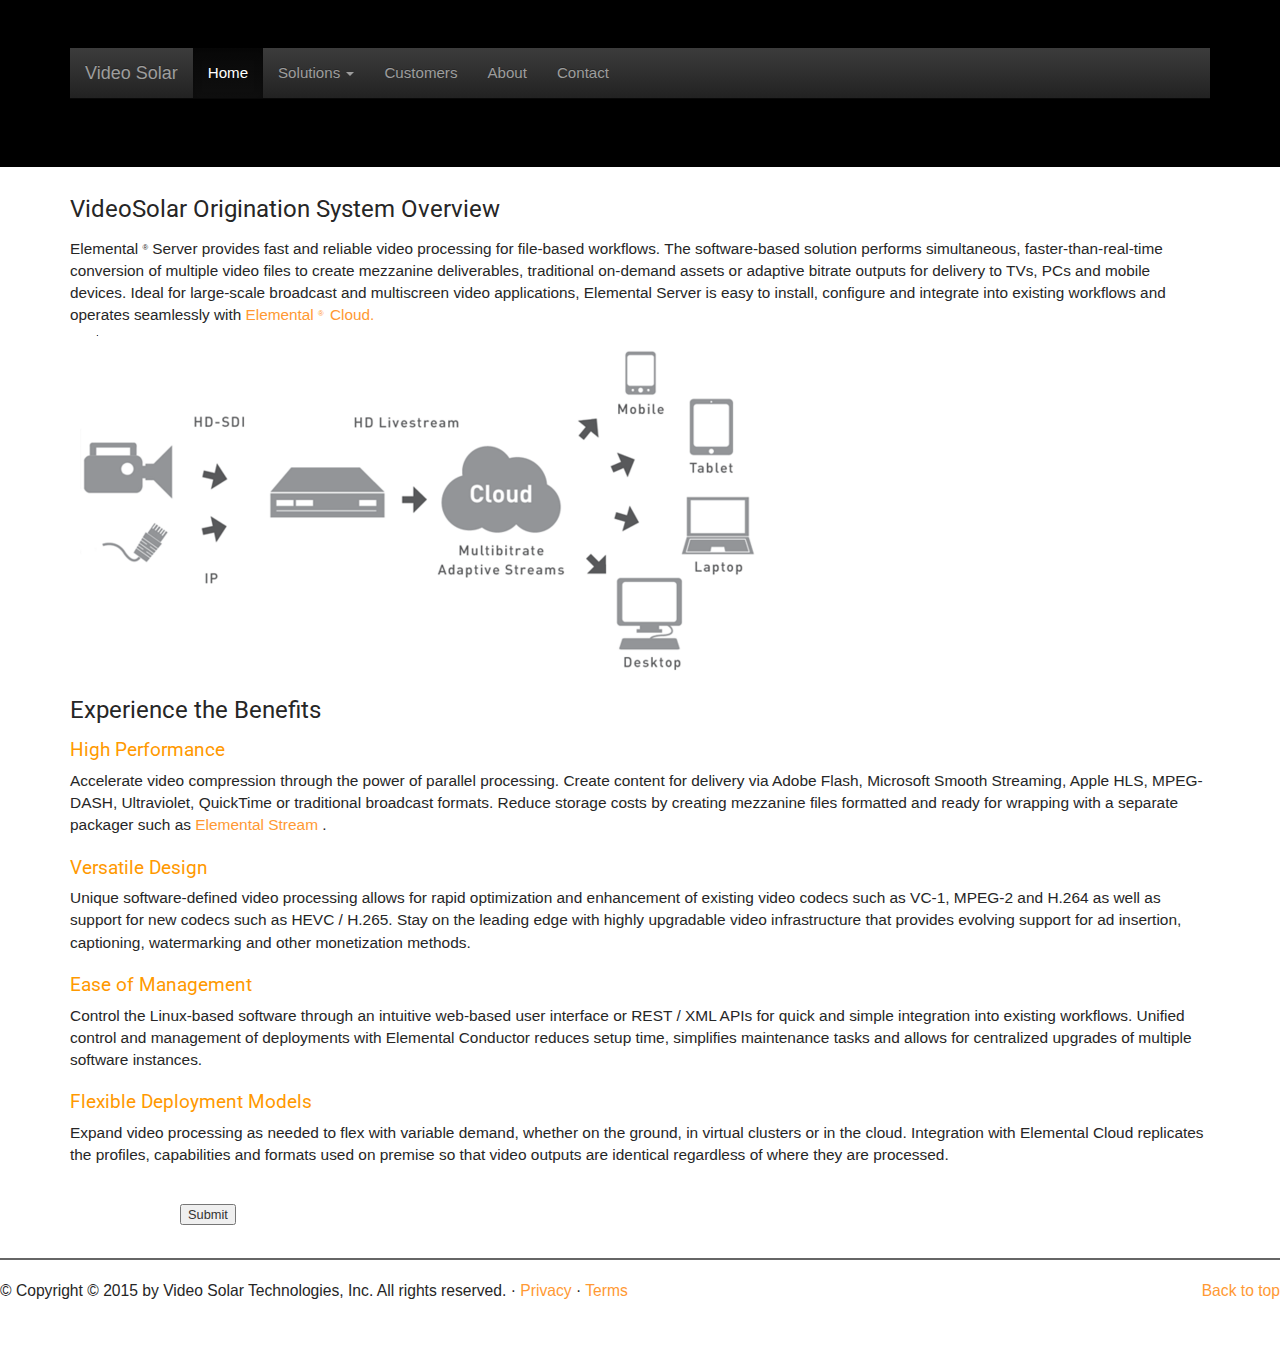
<file: site/product.html>
<html>
<head>
  <title>Video Soloar Perspectives News Title</title>
  <!-- Bootstrap core CSS -->
  <!-- Latest compiled and minified CSS -->
  <!--<link href="http://cdn.bootcss.com/bootstrap/3.3.5/css/bootstrap.min.css" rel="stylesheet">
  -->
  <link href="script/bootstrap.min.css" rel="stylesheet">

  <!-- Optional theme -->
  <!--<link href="http://cdn.bootcss.com/bootstrap/3.3.5/css/bootstrap-theme.min.css" rel="stylesheet">
  -->
  <link href="script/bootstrap-theme.min.css" rel="stylesheet">
  <style type="text/css">.jumbotron {background-color: black}
                         .html{background-color: white}
  </style>
  <link type="text/css" rel="stylesheet" href="https://fonts.googleapis.com/css?family=Roboto:400,100,700,300" media="all" />
  <link type="text/css" rel="stylesheet" href="script/3.css" media="all" />

</head>
<body class="html not-front not-logged-in no-sidebars page-node page-node- page-node-3526 node-type-blog section-newsroom">
  <div class="jumbotron">
    <div class="navbar-wrapper">
      <div class="container">
        <nav class="navbar navbar-inverse navbar-static-top">
          <div class="container">
            <div class="navbar-header">
              <button type="button" class="navbar-toggle collapsed" data-toggle="collapse" data-target="#navbar" aria-expanded="false" aria-controls="navbar">
                <span class="sr-only">Toggle navigation</span>
                <span class="icon-bar"></span>
                <span class="icon-bar"></span>
                <span class="icon-bar"></span>
              </button>
              <a class="navbar-brand" href="/index.html">Video Solar</a>
            </div>
            <div id="navbar" class="navbar-collapse collapse">
              <ul class="nav navbar-nav">
                <li class="active">
                  <a href="#">Home</a>
                </li>
                <li class="dropdown">
                  <a href="#" class="dropdown-toggle" data-toggle="dropdown" role="button" aria-haspopup="true" aria-expanded="false">
                    Solutions
                    <span class="caret"></span>
                  </a>
                  <ul class="dropdown-menu">
                    <li>
                      <a href="#">Origination System</a>
                    </li>
                    <li>
                      <a href="#">Content Delivery Network</a>
                    </li>
                    <li>
                      <a href="#">Intelligent Management System</a>
                    </li>
                    <li role="separator" class="divider"></li>
                    <li class="dropdown-header">Other</li>
                    <li>
                      <a href="#">Video Players</a>
                    </li>
                    <li>
                      <a href="#">Reference Design</a>
                    </li>
                  </ul>
                </li>
                <li>
                  <a href="#about">Customers</a>
                </li>
                <li>
                  <a href="#about">About</a>
                </li>
                <li>
                  <a href="#contact">Contact</a>
                </li>
              </ul>
            </div>
          </div>
        </nav>
      </div>
    </div>
  </div>

  <div class="container">
    <div class="row">
      <div class="col-xs-12 col-sm-12 col-md-12 col-lg-12">
        <div class="overview-copy">
          <h3>VideoSolar Origination System Overview</h3>

          <p>
            Elemental
            <span style="vertical-align:0.5em; font-size:0.5em;">®</span>
            Server provides fast and reliable video processing&nbsp;for file-based workflows.&nbsp;The software-based solution&nbsp;performs simultaneous, faster-than-real-time conversion of multiple video files to create mezzanine deliverables, traditional on-demand assets&nbsp;or adaptive bitrate outputs for delivery to TVs, PCs and mobile devices. Ideal for large-scale broadcast and multiscreen video applications, Elemental Server is easy to install, configure and integrate into existing workflows and operates seamlessly with
            <a href="/products/elemental-cloud">
              Elemental
              <span style="vertical-align: 0.5em; font-size: 0.5em;">®&nbsp;</span>
              Cloud.
            </a>
          </p>
        </div>
      </div>
    </div>
    <div class="row">
      <div class="col-xs-12 col-sm-12 col-md-12 col-lg-12" >
        <img src="i/case.png"></div>
    </div>
  </div>
  <div class="container">
    <h3>Experience the Benefits</h3>
  </div>
  <div class="container">
    <div class="view-group">
      <div class="views-row">
        <h4>High Performance</h4>

        <p>
          Accelerate video compression through the power of parallel processing. Create content for delivery via Adobe Flash, Microsoft Smooth Streaming, Apple HLS, MPEG-DASH, Ultraviolet, QuickTime or traditional broadcast formats. Reduce storage costs by creating mezzanine files formatted and ready for wrapping with a separate packager such as
          <a href="/products/elemental-stream">Elemental&nbsp;Stream</a>
          .
        </p>
      </div>

      <div class="views-row">
        <h4>Versatile Design</h4>

        <p>
          Unique software-defined video processing allows for rapid optimization and enhancement of existing video codecs such as VC-1, MPEG-2 and H.264 as well as support for new codecs such as HEVC / H.265. Stay on the leading edge with highly upgradable video infrastructure that provides evolving support for ad insertion, captioning, watermarking and other monetization methods.
        </p>
      </div>

      <div class="views-row">
        <h4>Ease of Management</h4>

        <p>
          Control the Linux-based software through an intuitive web-based user interface or REST / XML APIs for quick and simple integration into existing workflows. Unified control and management of deployments with Elemental Conductor reduces setup time, simplifies maintenance tasks and allows for centralized upgrades of multiple software instances.
        </p>
      </div>

      <div class="views-row">
        <h4>Flexible Deployment Models</h4>

        <p>
          Expand video processing as needed to flex with variable demand, whether on the ground, in virtual clusters or in the cloud. Integration with Elemental&nbsp;Cloud replicates the profiles, capabilities and formats used on premise so that video outputs are identical regardless of where they are processed.
        </p>
      </div>

      <script src="//app-sj09.marketo.com/js/forms2/js/forms2.js"></script>
      <form id="mktoForm_1528" novalidate="novalidate" class="mktoForm mktoHasWidth mktoLayoutLeft" style="font-family: inherit; font-size: 13px; color: rgb(51, 51, 51); width: 101px;">
        &nbsp;
        <style type="text/css"></style>
        <div class="mktoFormRow">
          <input type="hidden" name="Most_Recent_Lead_Source__c" class="mktoField mktoFieldDescriptor mktoFormCol" value="Website" style="margin-bottom: 5px;">
          <div class="mktoClear"></div>
        </div>
        <div class="mktoFormRow">
          <input type="hidden" name="Most_Recent_Lead_Source_Detail__c" class="mktoField mktoFieldDescriptor mktoFormCol" value="Unavailable" style="margin-bottom: 5px;">
          <div class="mktoClear"></div>
        </div>
        <div class="mktoFormRow">
          <input type="hidden" name="Most_Recent_Campaign_Name__c" class="mktoField mktoFieldDescriptor mktoFormCol" value="Unavailable" style="margin-bottom: 5px;">
          <div class="mktoClear"></div>
        </div>
        <div class="mktoFormRow">
          <input type="hidden" name="tempSFDCCampaignName" class="mktoField mktoFieldDescriptor mktoFormCol" value="Unavailable" style="margin-bottom: 5px;">
          <div class="mktoClear"></div>
        </div>
        <div class="mktoFormRow">
          <input type="hidden" name="Most_Recent_Resource_Name__c" class="mktoField mktoFieldDescriptor mktoFormCol" value="Unavailable" style="margin-bottom: 5px;">
          <div class="mktoClear"></div>
        </div>
        <div class="mktoFormRow">
          <input type="hidden" name="Most_Recent_Resource_Type__c" class="mktoField mktoFieldDescriptor mktoFormCol" value="Unavailable" style="margin-bottom: 5px;">
          <div class="mktoClear"></div>
        </div>
        <div class="mktoFormRow">
          <input type="hidden" name="Most_Recent_Resource_Category__c" class="mktoField mktoFieldDescriptor mktoFormCol" value="Unavailable" style="margin-bottom: 5px;">
          <div class="mktoClear"></div>
        </div>
        <div class="mktoFormRow">
          <input type="hidden" name="tempWebFormURL" class="mktoField mktoFieldDescriptor mktoFormCol" value="http://www.elementaltechnologies.com/products/elemental-server" style="margin-bottom: 5px;">
          <div class="mktoClear"></div>
        </div>
        <div class="mktoButtonRow">
          <span class="mktoButtonWrap mktoNative" style="margin-left: 110px;">
            <button type="submit" class="mktoButton">Submit</button>
          </span>
        </div>
        <input type="hidden" name="formid" class="mktoField mktoFieldDescriptor" value="1528">
        <input type="hidden" name="munchkinId" class="mktoField mktoFieldDescriptor" value="300-NQH-605"></form>
      <script>MktoForms2.loadForm("//app-sj09.marketo.com", "300-NQH-605", 1528);</script>
    </div>
  </div>

  <hr class="featurette-divider">
      <footer>
        <p class="pull-right">
          <a href="#">Back to top</a>
        </p>
        <p>
          © Copyright © 2015 by Video Solar Technologies, Inc. All rights reserved. ·
          <a href="#">Privacy</a>
          ·
          <a href="#">Terms</a>
        </p>
      </footer>
  <br>
  <br>
  <!-- Bootstrap core JavaScript
    ================================================== -->
  <!-- Placed at the end of the document so the pages load faster -->
  <!--<script src="http://cdn.bootcss.com/jquery/3.0.0-alpha1/jquery.min.js"></script>
-->
<script src="script/jquery.min.js"></script>
<!-- Latest compiled and minified JavaScript -->
<!--<script src="http://cdn.bootcss.com/bootstrap/3.3.5/js/bootstrap.min.js"></script>
-->
<script src="script/bootstrap.min.js"></script>

</body>
</html>

<!-- Google Code for Remarketing Tag -->
<!--------------------------------------------------
Remarketing tags may not be associated with personally identifiable information or placed on pages related to sensitive categories. See more information and instructions on how to setup the tag on: http://google.com/ads/remarketingsetup
--------------------------------------------------->
<script type="text/javascript">
  /* <![CDATA[ */
  var google_conversion_id = 963279449;
  var google_custom_params = window.google_tag_params;
  var google_remarketing_only = true;
  /* ]]>*/</script>
<div style="display: none">
<script type="text/javascript" src="//www.googleadservices.com/pagead/conversion.js"></script>
<iframe name="google_conversion_frame" title="Google conversion frame" width="300" height="13" src="http://googleads.g.doubleclick.net/pagead/viewthroughconversion/963279449/?random=1448244931894&amp;cv=8&amp;fst=1448244931894&amp;num=1&amp;fmt=1&amp;guid=ON&amp;u_h=768&amp;u_w=1366&amp;u_ah=728&amp;u_aw=1366&amp;u_cd=24&amp;u_his=3&amp;u_tz=480&amp;u_java=true&amp;u_nplug=5&amp;u_nmime=7&amp;frm=0&amp;url=http%3A//www.elementaltechnologies.com/newsroom/blog/jupiterreturn-live-streaming-largest-fashion-show-world&amp;ref=http%3A//www.elementaltechnologies.com/&amp;tiba=JupiterReturn%3A%20Live%20Streaming%20the%20Largest%20Fashion%20Show%20in%20the%20World%20%7C%20Elemental" frameborder="0" marginwidth="0" marginheight="0" vspace="0" hspace="0" allowtransparency="true" scrolling="no">
&lt;img height="1" width="1" border="0" alt="" src="http://googleads.g.doubleclick.net/pagead/viewthroughconversion/963279449/?frame=0&amp;random=1448244931894&amp;cv=8&amp;fst=1448244931894&amp;num=1&amp;fmt=1&amp;guid=ON&amp;u_h=768&amp;u_w=1366&amp;u_ah=728&amp;u_aw=1366&amp;u_cd=24&amp;u_his=3&amp;u_tz=480&amp;u_java=true&amp;u_nplug=5&amp;u_nmime=7&amp;frm=0&amp;url=http%3A//www.elementaltechnologies.com/newsroom/blog/jupiterreturn-live-streaming-largest-fashion-show-world&amp;ref=http%3A//www.elementaltechnologies.com/&amp;tiba=JupiterReturn%3A%20Live%20Streaming%20the%20Largest%20Fashion%20Show%20in%20the%20World%20%7C%20Elemental" /&gt;
</iframe>
</div>
<noscript>
&lt;div style="display:inline;"&gt;
  &lt;img height="1" width="1" style="border-style:none;" alt="" src="//googleads.g.doubleclick.net/pagead/viewthroughconversion/963279449/?value=0&amp;amp;guid=ON&amp;amp;script=0"/&gt;
  &lt;/div&gt;
</noscript>
<script>
  (function() {
    var _fbq = window._fbq || (window._fbq = []);
    if (!_fbq.loaded) {
      var fbds = document.createElement('script');
      fbds.async = true;
      fbds.src = '//connect.facebook.net/en_US/fbds.js';
      var s = document.getElementsByTagName('script')[0];
      s.parentNode.insertBefore(fbds, s);
      _fbq.loaded = true;
    }
    _fbq.push(['addPixelId', '724748014337617']);
  })();
  window._fbq = window._fbq || [];
  window._fbq.push(['track', 'PixelInitialized', {}]);
</script>
<noscript>
&lt;img height="1" width="1" alt="" style="display:none" src="https://www.facebook.com/tr?id=724748014337617&amp;amp;ev=PixelInitialized" /&gt;
</noscript>

<div id="stcpDiv" style="position: absolute; top: -1999px; left: -1988px;">ShareThis Copy and Paste</div>
<iframe id="stSegmentFrame" name="stSegmentFrame" src="http://seg.sharethis.com/getSegment.php?purl=http%3A%2F%2Fwww.elementaltechnologies.com%2Fnewsroom%2Fblog%2Fjupiterreturn-live-streaming-largest-fashion-show-world&amp;jsref=http%3A%2F%2Fwww.elementaltechnologies.com%2F&amp;rnd=1448244933123" frameborder="0" scrolling="no" width="0px" height="0px" style="display:none;"></iframe>
<div id="stwrapper" class="stwrapper stwrapper5x" style="display: none;">
<iframe allowtransparency="true" id="stLframe" class="stLframe" name="stLframe" frameborder="0" scrolling="no" src="http://edge.sharethis.com/share5x/index.1fa45b75ede343ffbb6f8bfc9d42ce31.html"></iframe>
</div>
<div id="stOverlay" onclick="javascript:stWidget.closeWidget();"></div>
<div id="fb-root"></div>
</body>
</file>
